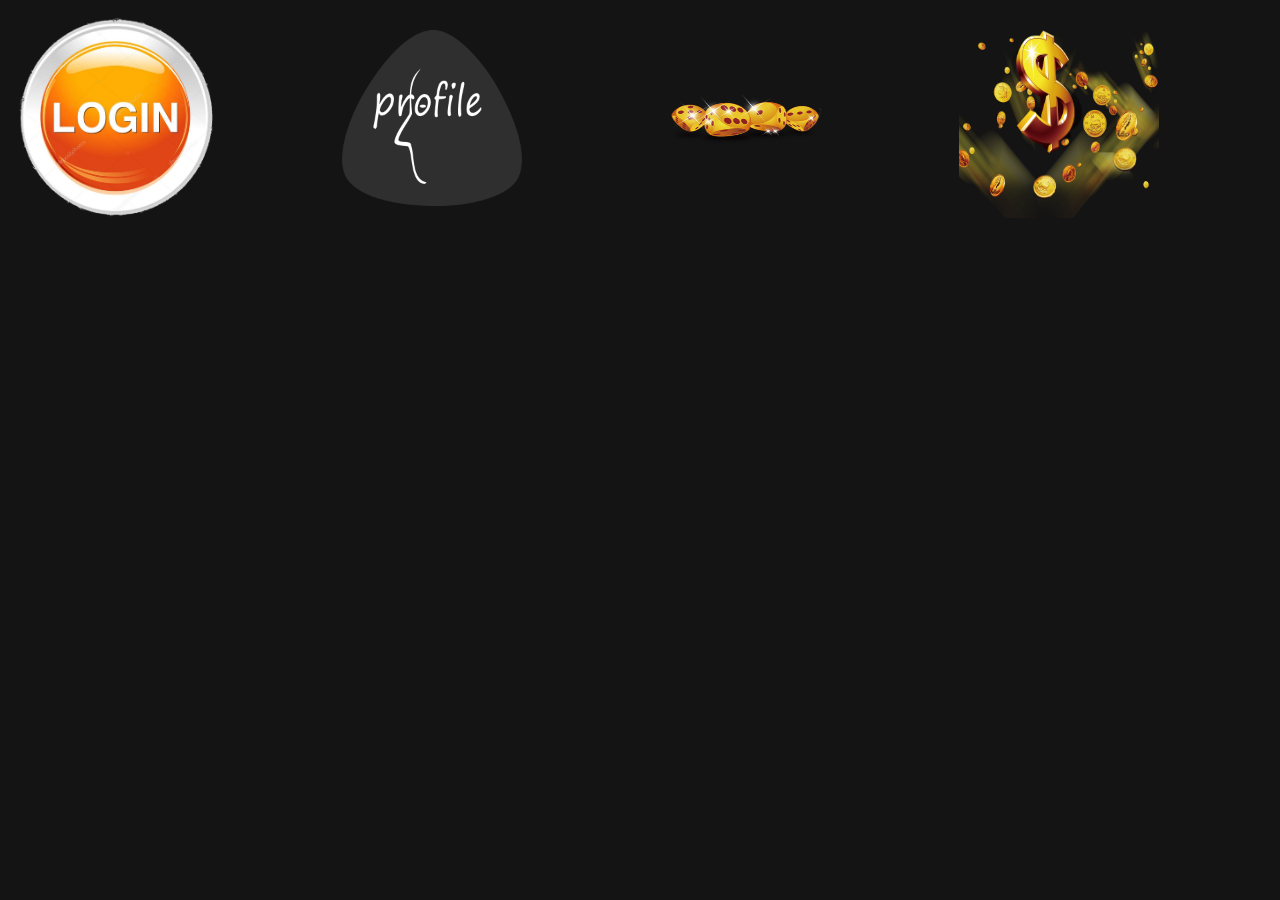
<file: index.html>
<!DOCTYPE html>
<html lang="en">
<head>
    <meta charset="UTF-8">
    <meta http-equiv="X-UA-Compatible" content="IE=edge">
    <meta name="viewport" content="width=device-width, initial-scale=1.0">
    <title>Coupon</title>
    <link rel="stylesheet" href="./style.css">
</head>
<body>
    <div class="gallery">
        <div class="gallery-item">
          <img src="./images/login-id.png" class="img" alt="Image 1" id="image1">
          <form id="form1" class="hidden">
            <input type="text" placeholder="Name" required>
            <input type="text" placeholder="Username" required>
            <button id="submit-from" type="submit">Submit</button>
          </form>
        </div>
        <div class="gallery-item">
          <img src="./images/user-profile.png" class="img" alt="Image 2" id="image2">
          <p id="username" class="hidden"></p>
        </div>
        <div class="gallery-item">
          <img src="./images/dice.png" class="img" alt="Dice" id="dice">
          <p id="sum" class="hidden"></p>
        </div>
        <div class="gallery-item">
          <img src="./images/coupon.png" class="img" alt="Image 4" id="image4">
          <p id="coupon" class="hidden"></p>
          <button id="generate-coupon" class="hidden">Generate Coupon</button>
        </div>
      </div>
      <script src="./app.js">
        
      </script>
      
</body>

</html>
</file>
<file: style.css>
.gallery {
    display: grid;
    grid-template-columns: repeat(4, 1fr);
    grid-gap: 10px;
    padding: 10px;
  }
  
  .image {
    background-color: #ccc;
    text-align: center;
    padding: 20px;
    cursor: pointer;
  }
  .img{
    width: 200px;
    /* background-color: blueviolet; */
    margin: 0px;

  }
  #dice,#image4{
    height: 200px;
  }
  
  #form1 {
    background-color: #582e2e;
    padding: 20px;
    text-align: center;
    border-radius: 25px;
    color: white;
    /* margin-left:; */
  }
  
  .hidden{
    border:none ;
    border-radius: 50px;
    display: none;
  }
  #form1 input[type="text"] {
    display: block;
    margin: 10px;
  }
  #generate-coupon{
    background-color: black;
    color: white;
    height: 35px;
    border-radius: 20px;

  }
  #submit-from{
    background-color: black;
    color: white;
    height: 35px;
    border-radius: 20px;

  }
  
  body{
    background-color: rgb(20, 20, 20);
  }
</file>
